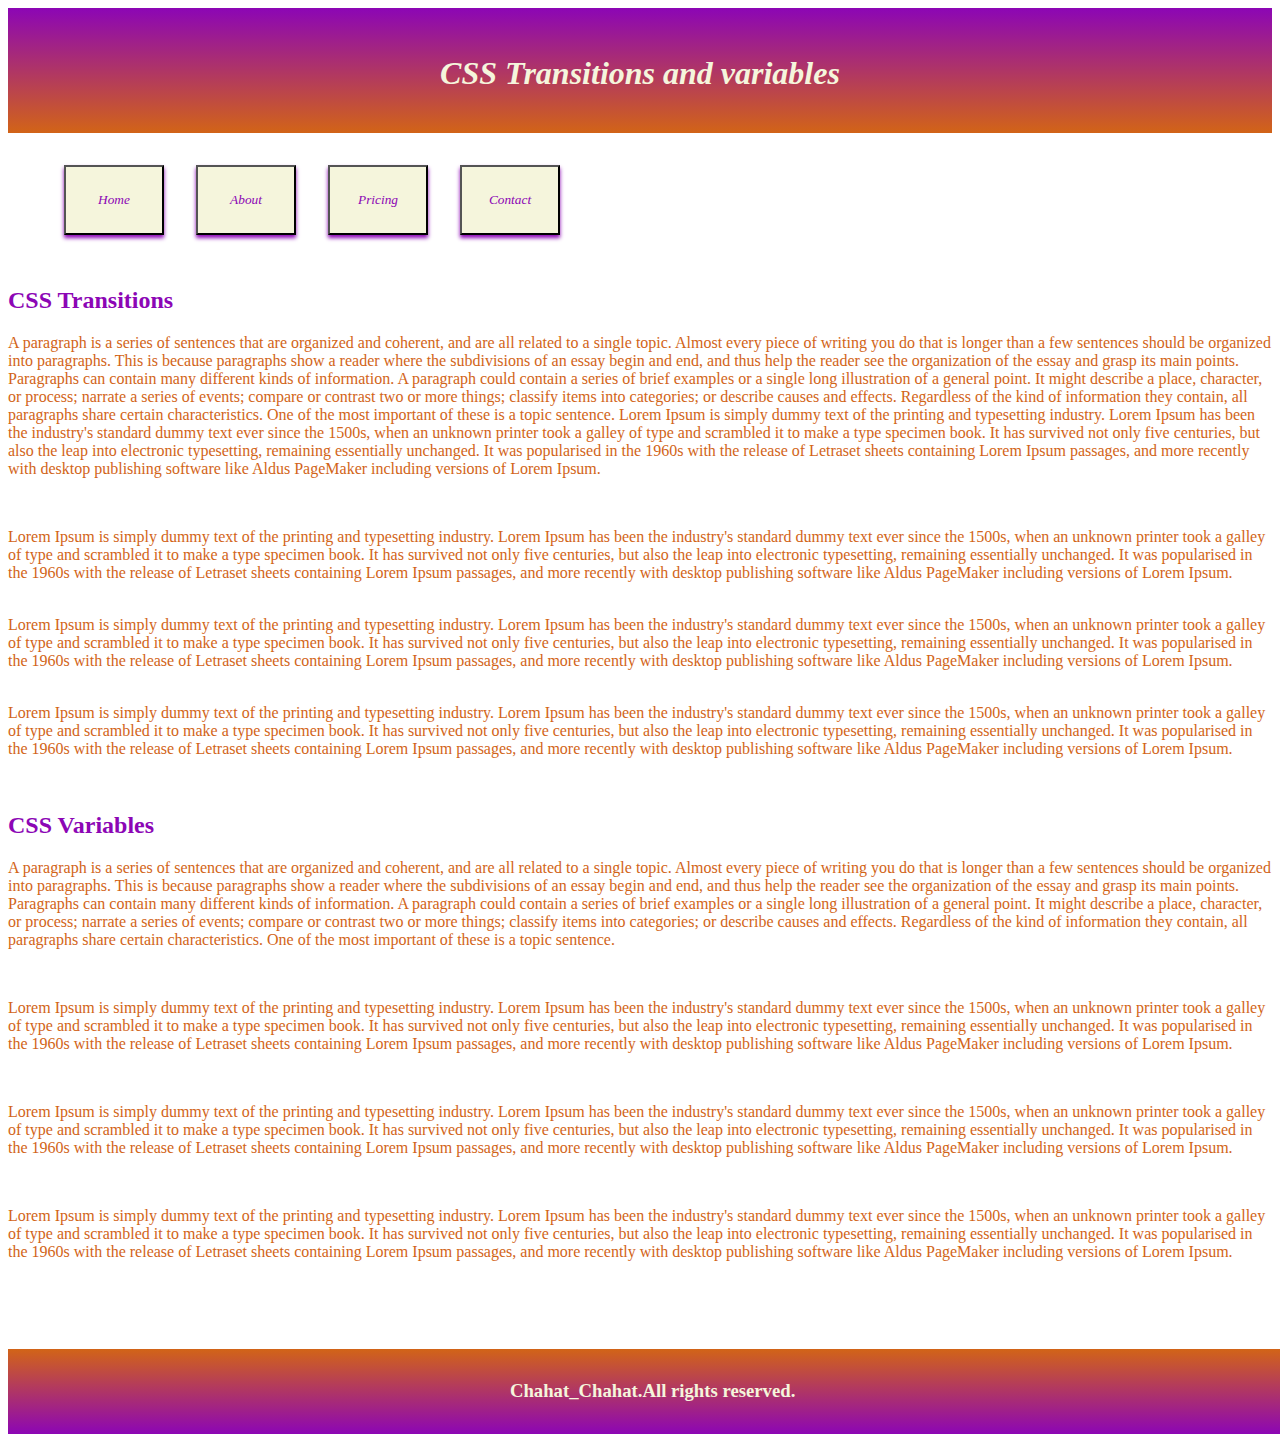
<file: index.html>
<!DOCTYPE html>
<html lang="en">
<head>
    <meta charset="UTF-8">
    <meta name="viewport" content="width=device-width, initial-scale=1.0">
    <title>CSS Transitions and variables</title>
    <link rel="stylesheet" href="styles.css" />
</head>
<body>
     <div> 
     <header class="header">
        <h1>CSS Transitions and variables</h1>
     </header>
     <div id="container">
        <nav class="nav">
                <ul>
                    <li>
                       <button> <a href="index.html">Home</a></button>
                    </li>
                    <li>
                        <button> <a href="about.html">About</a></button>
                     </li>
                    <li>
                        <button> <a href="pricing.html">Pricing</a></button>
                    </li>
                    <li>
                        <button> <a href="contact.html">Contact</a></button>
                    </li>
                </ul>
            
        </nav>    
        <main>
            <article>
            <h2>CSS Transitions</h2>
            
            <p>
                A paragraph is a series of sentences that are organized and coherent, and are all related to a single topic. 
                Almost every piece of writing you do that is longer than a few sentences should be organized into paragraphs. 
                This is because paragraphs show a reader where the subdivisions of an essay begin and end, and thus help the reader see the organization of the essay and grasp its main points.
                Paragraphs can contain many different kinds of information. A paragraph could contain a series of brief examples or a single long illustration of a general point. It might describe a place, character, or process; narrate a series of events; compare or contrast two or more things; classify items into categories; or describe causes and effects. Regardless of the kind of information they contain, all paragraphs share certain characteristics. One of the most important of these is a topic sentence.
                Lorem Ipsum is simply dummy text of the printing and typesetting industry. Lorem Ipsum has been the industry's standard dummy text ever since the 1500s, when an unknown printer took a galley of type and scrambled it to make a type specimen book. It has survived not only five centuries, but also the leap into electronic typesetting, remaining essentially unchanged. It was popularised in the 1960s with the release of Letraset sheets containing Lorem Ipsum passages, and more recently with desktop publishing software like Aldus PageMaker including versions of Lorem Ipsum.
            </p><br>
            <p>
                Lorem Ipsum is simply dummy text of the printing and typesetting industry. Lorem Ipsum has been the industry's standard dummy text ever since the 1500s, when an unknown printer took a galley of type and scrambled it to make a type specimen book. It has survived not only five centuries, but also the leap into electronic typesetting, remaining essentially unchanged. It was popularised in the 1960s with the release of Letraset sheets containing Lorem Ipsum passages, and more recently with desktop publishing software like Aldus PageMaker including versions of Lorem Ipsum.
            </p>
            <p><br>
                Lorem Ipsum is simply dummy text of the printing and typesetting industry. Lorem Ipsum has been the industry's standard dummy text ever since the 1500s, when an unknown printer took a galley of type and scrambled it to make a type specimen book. It has survived not only five centuries, but also the leap into electronic typesetting, remaining essentially unchanged. It was popularised in the 1960s with the release of Letraset sheets containing Lorem Ipsum passages, and more recently with desktop publishing software like Aldus PageMaker including versions of Lorem Ipsum.
            </p>
            <p><br>
                Lorem Ipsum is simply dummy text of the printing and typesetting industry. Lorem Ipsum has been the industry's standard dummy text ever since the 1500s, when an unknown printer took a galley of type and scrambled it to make a type specimen book. It has survived not only five centuries, but also the leap into electronic typesetting, remaining essentially unchanged. It was popularised in the 1960s with the release of Letraset sheets containing Lorem Ipsum passages, and more recently with desktop publishing software like Aldus PageMaker including versions of Lorem Ipsum.
            </p></article><br>
            <section>
            <h2>CSS Variables</h2>
            <p>
                A paragraph is a series of sentences that are organized and coherent, and are all related to a single topic. 
                Almost every piece of writing you do that is longer than a few sentences should be organized into paragraphs. 
                This is because paragraphs show a reader where the subdivisions of an essay begin and end, and thus help the reader see the organization of the essay and grasp its main points.
                Paragraphs can contain many different kinds of information. A paragraph could contain a series of brief examples or a single long illustration of a general point. It might describe a place, character, or process; narrate a series of events; compare or contrast two or more things; classify items into categories; or describe causes and effects. Regardless of the kind of information they contain, all paragraphs share certain characteristics. One of the most important of these is a topic sentence.
            </p><br>
            <p>
                Lorem Ipsum is simply dummy text of the printing and typesetting industry. Lorem Ipsum has been the industry's standard dummy text ever since the 1500s, when an unknown printer took a galley of type and scrambled it to make a type specimen book. It has survived not only five centuries, but also the leap into electronic typesetting, remaining essentially unchanged. It was popularised in the 1960s with the release of Letraset sheets containing Lorem Ipsum passages, and more recently with desktop publishing software like Aldus PageMaker including versions of Lorem Ipsum.
            </p><br>
            <p>
                Lorem Ipsum is simply dummy text of the printing and typesetting industry. Lorem Ipsum has been the industry's standard dummy text ever since the 1500s, when an unknown printer took a galley of type and scrambled it to make a type specimen book. It has survived not only five centuries, but also the leap into electronic typesetting, remaining essentially unchanged. It was popularised in the 1960s with the release of Letraset sheets containing Lorem Ipsum passages, and more recently with desktop publishing software like Aldus PageMaker including versions of Lorem Ipsum.
            </p><br>
            <p>
                Lorem Ipsum is simply dummy text of the printing and typesetting industry. Lorem Ipsum has been the industry's standard dummy text ever since the 1500s, when an unknown printer took a galley of type and scrambled it to make a type specimen book. It has survived not only five centuries, but also the leap into electronic typesetting, remaining essentially unchanged. It was popularised in the 1960s with the release of Letraset sheets containing Lorem Ipsum passages, and more recently with desktop publishing software like Aldus PageMaker including versions of Lorem Ipsum.
            </p><br></section><br><br><br>

        </main>
        <footer class="footer">
            <h3>
                Chahat_Chahat.All rights reserved.
            </h3>
        </footer>
    </div>
</div>
</body>
</html>
</file>
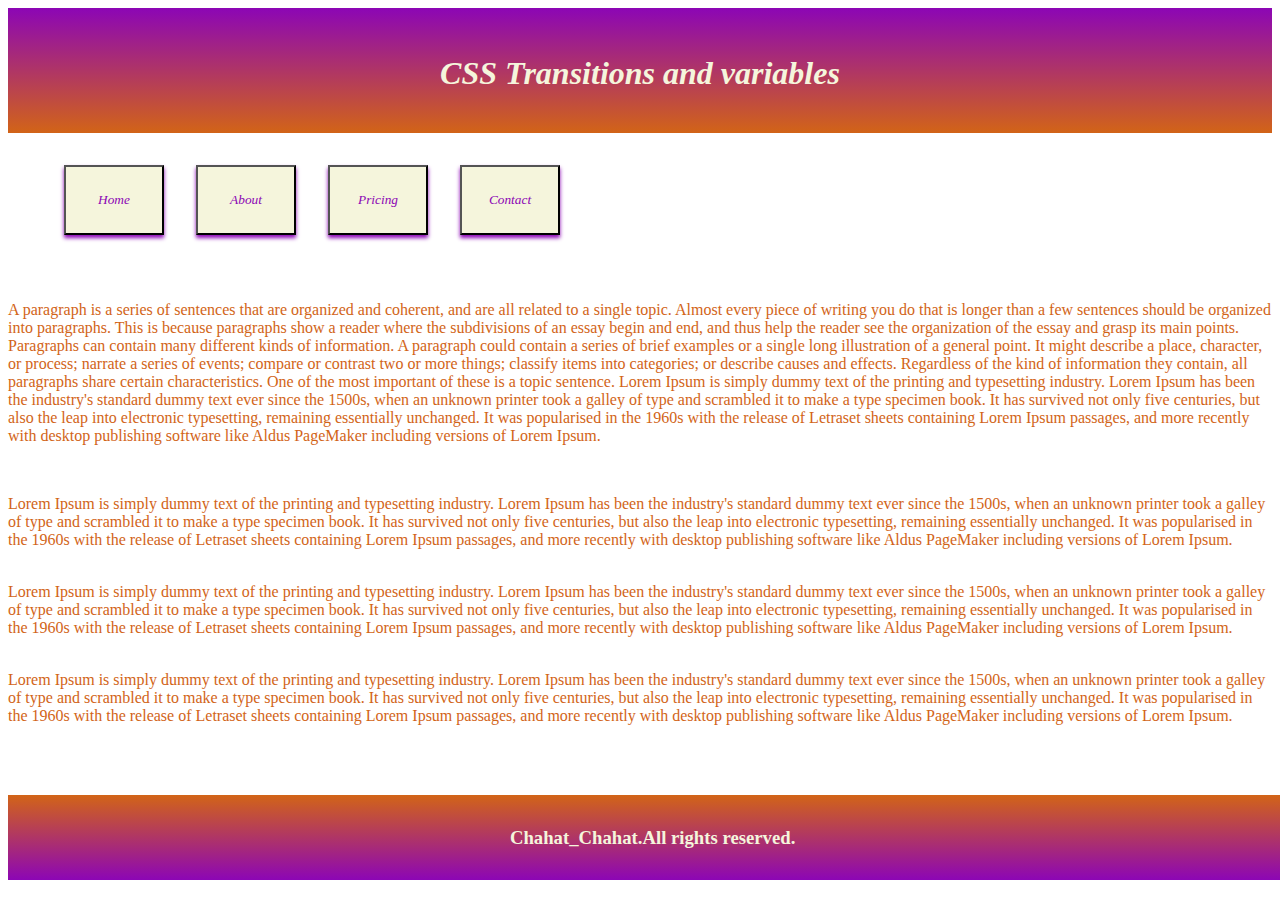
<file: about.html>
<!DOCTYPE html>
<html lang="en">
<head>
    <meta charset="UTF-8">
    <meta name="viewport" content="width=device-width, initial-scale=1.0">
    <title>CSS Transitions and variables</title>
    <link rel="stylesheet" href="styles.css" />
</head>
<body>
     <div> 
     <header class="header">
        <h1>CSS Transitions and variables</h1>
     </header>
     <div id="container">
        <nav class="nav">
                <ul>
                    <li>
                       <button> <a href="index.html">Home</a></button>
                    </li>
                    <li>
                        <button> <a href="about.html">About</a></button>
                     </li>
                    <li>
                        <button> <a href="pricing.html">Pricing</a></button>
                    </li>
                    <li>
                        <button> <a href="contact.html">Contact</a></button>
                    </li>
                </ul>
            
        </nav> 
        <main>
            <article>
            <br>
            <p>
                A paragraph is a series of sentences that are organized and coherent, and are all related to a single topic. 
                Almost every piece of writing you do that is longer than a few sentences should be organized into paragraphs. 
                This is because paragraphs show a reader where the subdivisions of an essay begin and end, and thus help the reader see the organization of the essay and grasp its main points.
                Paragraphs can contain many different kinds of information. A paragraph could contain a series of brief examples or a single long illustration of a general point. It might describe a place, character, or process; narrate a series of events; compare or contrast two or more things; classify items into categories; or describe causes and effects. Regardless of the kind of information they contain, all paragraphs share certain characteristics. One of the most important of these is a topic sentence.
                Lorem Ipsum is simply dummy text of the printing and typesetting industry. Lorem Ipsum has been the industry's standard dummy text ever since the 1500s, when an unknown printer took a galley of type and scrambled it to make a type specimen book. It has survived not only five centuries, but also the leap into electronic typesetting, remaining essentially unchanged. It was popularised in the 1960s with the release of Letraset sheets containing Lorem Ipsum passages, and more recently with desktop publishing software like Aldus PageMaker including versions of Lorem Ipsum.
            </p><br>
            <p>
                Lorem Ipsum is simply dummy text of the printing and typesetting industry. Lorem Ipsum has been the industry's standard dummy text ever since the 1500s, when an unknown printer took a galley of type and scrambled it to make a type specimen book. It has survived not only five centuries, but also the leap into electronic typesetting, remaining essentially unchanged. It was popularised in the 1960s with the release of Letraset sheets containing Lorem Ipsum passages, and more recently with desktop publishing software like Aldus PageMaker including versions of Lorem Ipsum.
            </p>
            <p><br>
                Lorem Ipsum is simply dummy text of the printing and typesetting industry. Lorem Ipsum has been the industry's standard dummy text ever since the 1500s, when an unknown printer took a galley of type and scrambled it to make a type specimen book. It has survived not only five centuries, but also the leap into electronic typesetting, remaining essentially unchanged. It was popularised in the 1960s with the release of Letraset sheets containing Lorem Ipsum passages, and more recently with desktop publishing software like Aldus PageMaker including versions of Lorem Ipsum.
            </p>
            <p><br>
                Lorem Ipsum is simply dummy text of the printing and typesetting industry. Lorem Ipsum has been the industry's standard dummy text ever since the 1500s, when an unknown printer took a galley of type and scrambled it to make a type specimen book. It has survived not only five centuries, but also the leap into electronic typesetting, remaining essentially unchanged. It was popularised in the 1960s with the release of Letraset sheets containing Lorem Ipsum passages, and more recently with desktop publishing software like Aldus PageMaker including versions of Lorem Ipsum.
            </p></article><br>
            <section><br><br>
            </main>


        <footer class="footer">
            <h3>
                Chahat_Chahat.All rights reserved.
            </h3>
        </footer>
    </div>
</div>
</body>
</html>
</file>
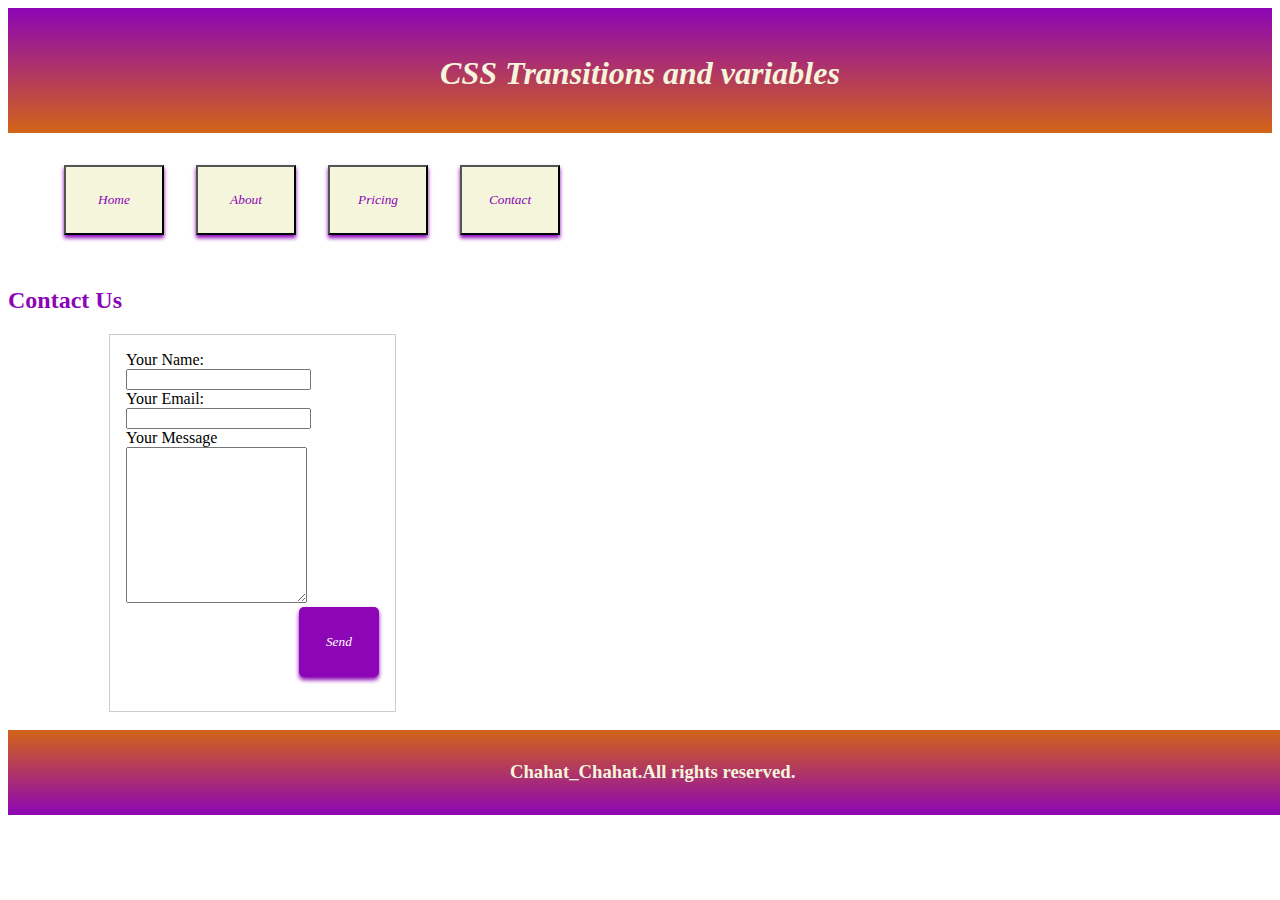
<file: contact.html>
<!DOCTYPE html>
<html lang="en">
<head>
    <meta charset="UTF-8">
    <meta name="viewport" content="width=device-width, initial-scale=1.0">
    <title>CSS Transitions and variables</title>
    <link rel="stylesheet" href="styles.css" />
</head>
<body>
     <div> 
     <header class="header">
        <h1>CSS Transitions and variables</h1>
     </header>
     <div id="container">
        <nav class="nav">
                <ul>
                    <li>
                       <button> <a href="index.html">Home</a></button>
                    </li>
                    <li>
                        <button> <a href="about.html">About</a></button>
                     </li>
                    <li>
                        <button> <a href="pricing.html">Pricing</a></button>
                    </li>
                    <li>
                        <button> <a href="contact.html">Contact</a></button>
                    </li>
                </ul>
            
        </nav> 
        <main>
            <h2>Contact Us</h2>
            <form>
                <label for="name">Your Name: </label><br>
                <input type="text" name="name" /><br>
                <label for="email">Your Email:</label><br>
                <input type="email" name="email" /><br>
                <label for="message">Your Message</label><br>
                <textarea name="message" rows="10"></textarea><br>
                <button>Send</button><br>
            </form><br>
        </main>


        <footer class="footer">
            <h3>
                Chahat_Chahat.All rights reserved.
            </h3>
        </footer>
    </div>
</div>
</body>
</html>
</file>
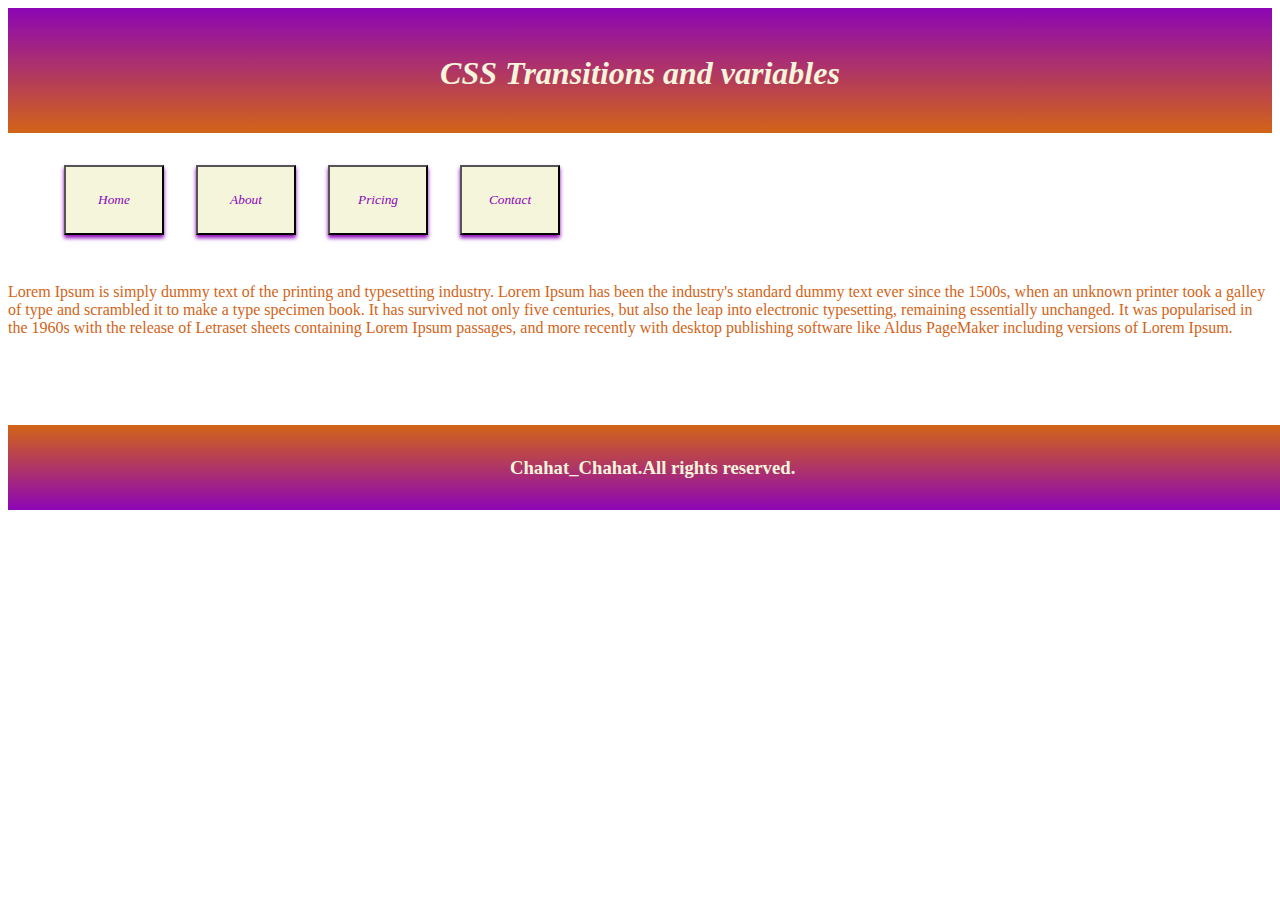
<file: pricing.html>
<!DOCTYPE html>
<html lang="en">
<head>
    <meta charset="UTF-8">
    <meta name="viewport" content="width=device-width, initial-scale=1.0">
    <title>CSS Transitions and variables</title>
    <link rel="stylesheet" href="styles.css" />
</head>
<body>
     <div> 
     <header class="header">
        <h1>CSS Transitions and variables</h1>
     </header>
     <div id="container">
        <nav class="nav">
                <ul>
                    <li>
                       <button> <a href="index.html">Home</a></button>
                    </li>
                    <li>
                        <button> <a href="about.html">About</a></button>
                     </li>
                    <li>
                        <button> <a href="pricing.html">Pricing</a></button>
                    </li>
                    <li>
                        <button> <a href="contact.html">Contact</a></button>
                    </li>
                </ul>
            
        </nav> 
        <main>
            <section>
                <p>
                    Lorem Ipsum is simply dummy text of the printing and typesetting industry. Lorem Ipsum has been the industry's standard dummy text ever since the 1500s, when an unknown printer took a galley of type and scrambled it to make a type specimen book. It has survived not only five centuries, but also the leap into electronic typesetting, remaining essentially unchanged. It was popularised in the 1960s with the release of Letraset sheets containing Lorem Ipsum passages, and more recently with desktop publishing software like Aldus PageMaker including versions of Lorem Ipsum.
                </p><br></section><br><br><br>
        </main>
        



        <footer class="footer">
            <h3>
                Chahat_Chahat.All rights reserved.
            </h3>
        </footer>
    </div>
</div>
</body>
</html>
</file>
<file: styles.css>
header
{
    height: 100px;
    width: 100%;
    background-image: linear-gradient(var(--color1),var(--color2));
    text-align: center;
    padding-top: 2%;
    font-style: italic;
}


footer
{
    color: beige;
    text-align: center;
    margin-top: auto;
    padding:1%;
    bottom: 0;
    position:static;
    width: 100%;
    background-image:linear-gradient( to top, var(--color1),var(--color2));
}
nav{
    display:flex;
    float:center;
}
li{
    display:flex;
    float:left;
    padding: 1rem;
    list-style: none;
}
a{
    text-decoration: none;
    color: var(--color1);

}
h2{
    color: var(--color1);
}

h1{
    color: beige;
}

p
{
   color: var(--color2)
}

button{
    width: 100px;
    height:70px;
    background-color: beige;
    box-shadow: 0px 3px 4px var(--color1);
    transition:all ease-in 500ms;
    font-style:italic;
    font-family: cursive;
}
button:hover{
    background-color: var(--color2);
    box-shadow:0px 10px 8px var(--color1);
    transform:scale(1.1);

}

:root {
    --color1: rgb(140, 6, 181);
    --color2: rgb(210, 100, 23);

}

article:hover {
    background-color: rgb(243, 220, 204);
    transition: ease-in-out;

}

section:hover {
    background-color: rgb(243, 220, 204);
    transition: ease-in-out;

}

form button {
    display: block;
    padding: 0.5rem 1rem;
    background: var(--color1);
    border: none;
    color: #fff;
    border-radius: 5px;
    width: 5rem;
    margin-left: auto;
}

form {
    display: block;
    border: 1px solid #ccc;
    padding: 1rem;
    width: 20%;
    margin-left: 8%;
    text-align: left;
    
}
</file>
